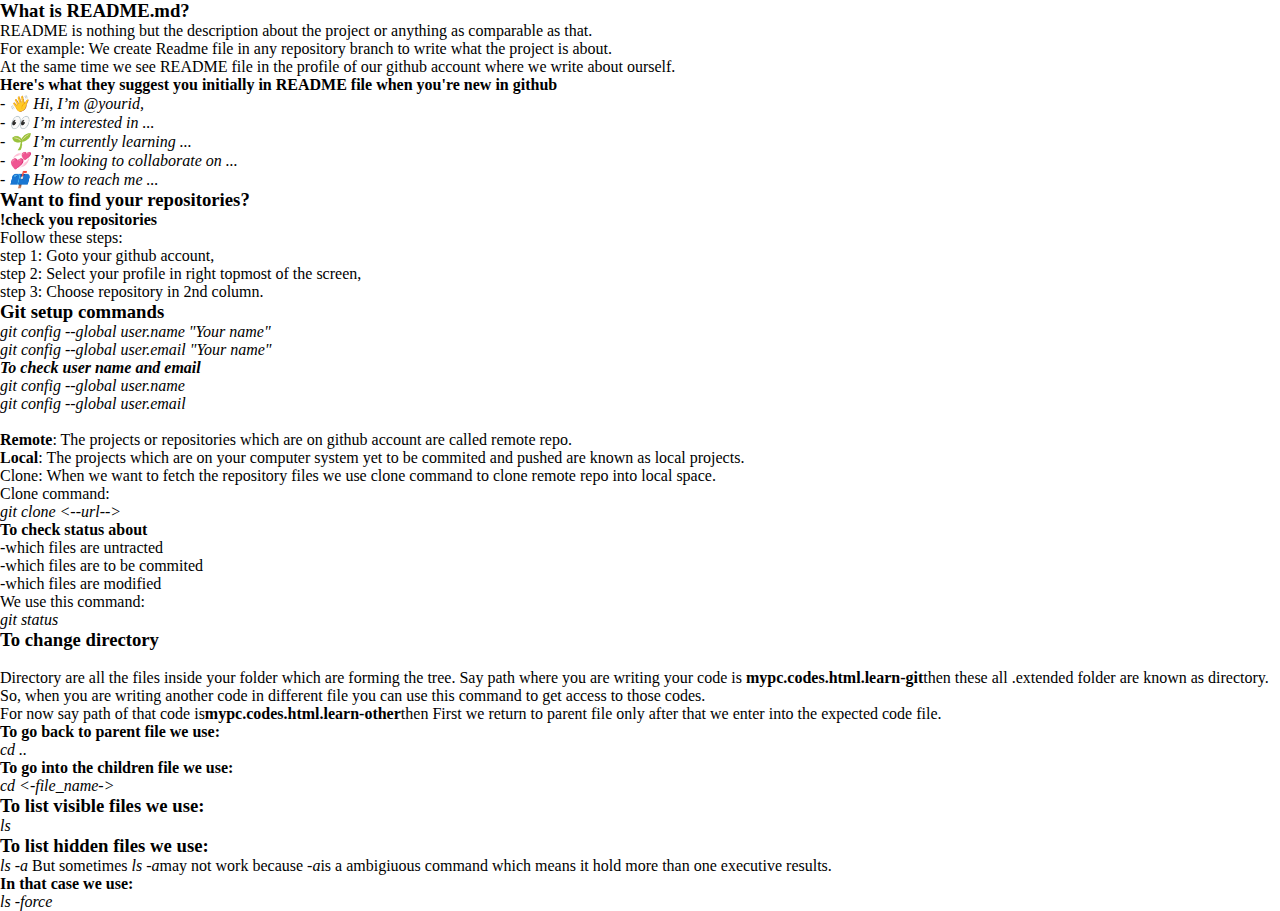
<file: index.html>
<!DOCTYPE html>
<html>

<head>
    <link rel="stylesheet" href="index.css">
    <title>
        Learn Git
    </title>
</head>

<body>
    <div class="container">
        <div class="other_info">
            <p>
            <h3>What is README.md?</h3>
            README is nothing but the description about the project or anything as comparable as that.<br>
            For example: We create Readme file in any repository branch to write what the project is about.<br>
            At the same time we see README file in the profile of our github account where we write about ourself.<br>
            <h4>Here's what they suggest you initially in README file when you're new in github</h4>
            <i>
                - 👋 Hi, I’m @yourid,<br>
                - 👀 I’m interested in ...<br>
                - 🌱 I’m currently learning ...<br>
                - 💞️ I’m looking to collaborate on ...<br>
                - 📫 How to reach me ...<br>
            </i>
            </p>
        </div>
        <div class="repo_find">
            <h3>Want to find your repositories?</h3>
            <p>
                <b>!check you repositories</b><br>
                Follow these steps:<br>
                step 1: Goto your github account,<br>
                step 2: Select your profile in right topmost of the screen,<br>
                step 3: Choose repository in 2nd column.<br>
            </p>
        </div>
        <div class="git_setup_command">
            <h3>Git setup commands</h3>
            <i>git config --global user.name "Your name"<br>
                git config --global user.email "Your name"<br></i>
            <i>
                <h4>To check user name and email</h4>
                git config --global user.name<br>
                git config --global user.email<br>
            </i>
        </div>
        <div class="additional_info">
            <br>
            <b>Remote</b>: The projects or repositories which are on github account are called remote repo.<br>
            <b>Local</b>: The projects which are on your computer system yet to be commited and pushed are known as
            local projects.<br>
        </div>
        <div class="clone">
            Clone: When we want to fetch the repository files we use clone command to clone remote repo into local
            space.<br>
            Clone command:<br>
            <i>git clone &lt--url--&gt</i>
        </div>
        <div class="status">
            <h4>To check status about</h4>
            <p>
                -which files are untracted<br>
                -which files are to be commited<br>
                -which files are modified<br>
                We use this command:<br>
                <i>git status</i>
            </p>
        </div>
        <div class="change_directory">
            <p>
            <h3>To change directory</h3><br>
            Directory are all the files inside your folder which are forming the tree. Say path where you are writing
            your code is <b>mypc.codes.html.learn-git</b>then these all .extended folder are known as directory. So,
            when you are writing another code in different file you can use this command to get access to those
            codes.<br>
            For now say path of that code is<b>mypc.codes.html.learn-other</b>then First we return to parent file only
            after that we enter into the expected code file.<br>
            <h4>To go back to parent file we use:</h4>
            <i>cd ..</i>
            <h4>To go into the children file we use:</h4>
            <i>cd &lt;-file_name-&gt;</i>
            </p>
        </div>
        <div class="listing">
            <p>
                <h3>To list visible files we use:</h3>
                <i>ls</i>
                <h3>To list hidden files we use:</h3>
                <i>ls -a</i>
                But sometimes <i>ls -a</i>may not work because <i>-a</i>is a ambigiuous command which means it hold more than one executive results.<br>
                <h4>In that case we use:</h4>
                <i>ls -force</i>
            </p>
        </div>
    </div>

</body>

</html>
</file>
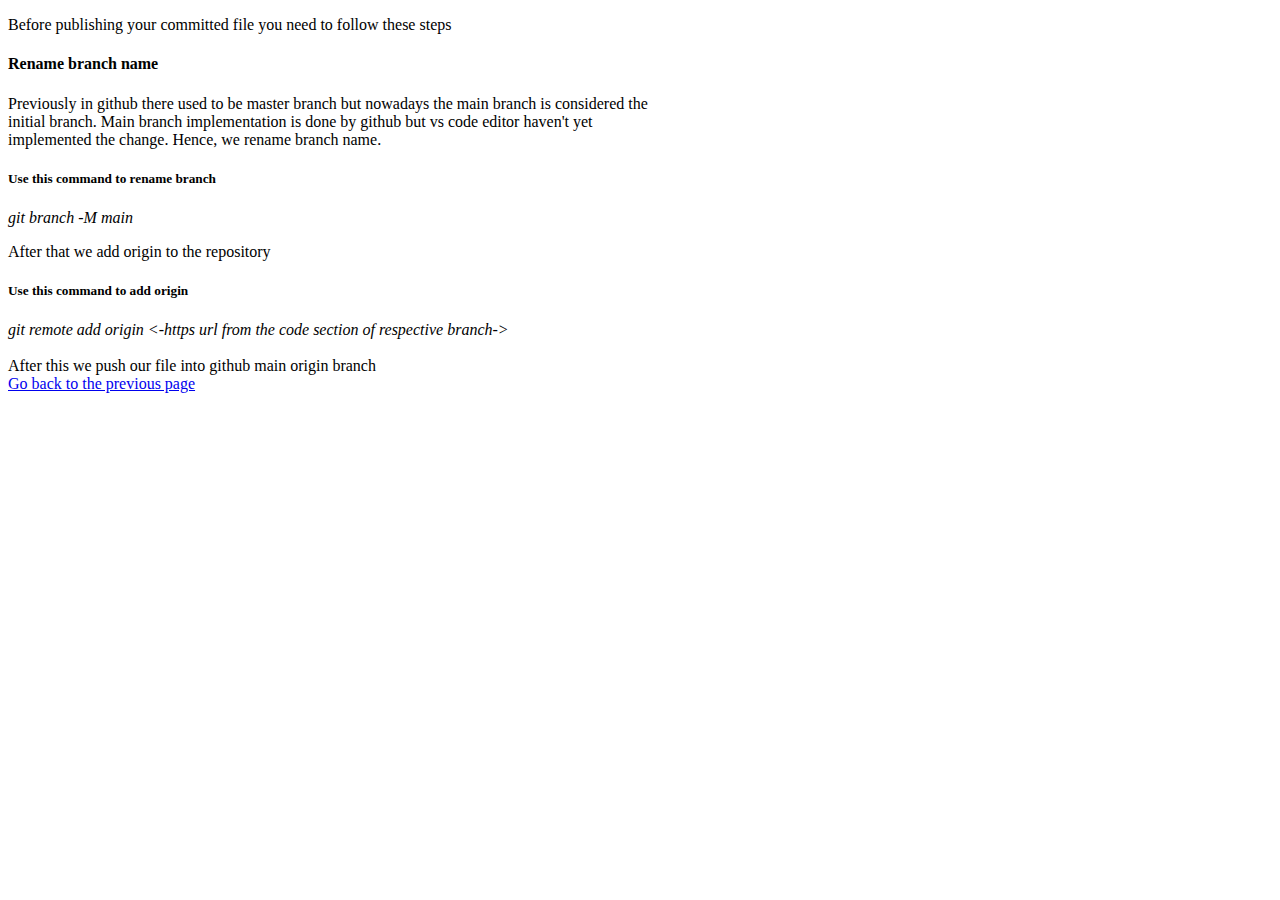
<file: remote.html>
<!DOCTYPE html>
<html lang="en">
<head>
    <meta charset="UTF-8">
    <meta name="viewport" content="width=device-width, initial-scale=1.0">
    <title>Remote</title>
</head>
<body>
    <p>
        Before publishing your committed file you need to follow these steps<br>
        <h4>Rename branch name</h4>

        Previously in github there used to be master branch but nowadays the main branch is considered the <br>initial branch. Main branch implementation is done by github but vs code editor haven't yet <br>implemented the change. Hence, we rename branch name.
        <h5>Use this command to rename branch</h5>
        <i>git branch -M main</i>
    </p>
    <p>
        After that we add origin to the repository<br>
        <h5>Use this command to add origin</h5>
        <i>git remote add origin &lt;-https url from the code section of respective branch-&gt;</i><br><br>
        After this we push our file into github main origin branch<br>
        <a href="index.html">Go back to the previous page</a><br>
    </p>
</body>
</html>
</file>
<file: index.css>
*
{
    margin: 0;
    padding: 0;
    background: linear-gradient(135 deg,blue,red,green);
}
</file>
